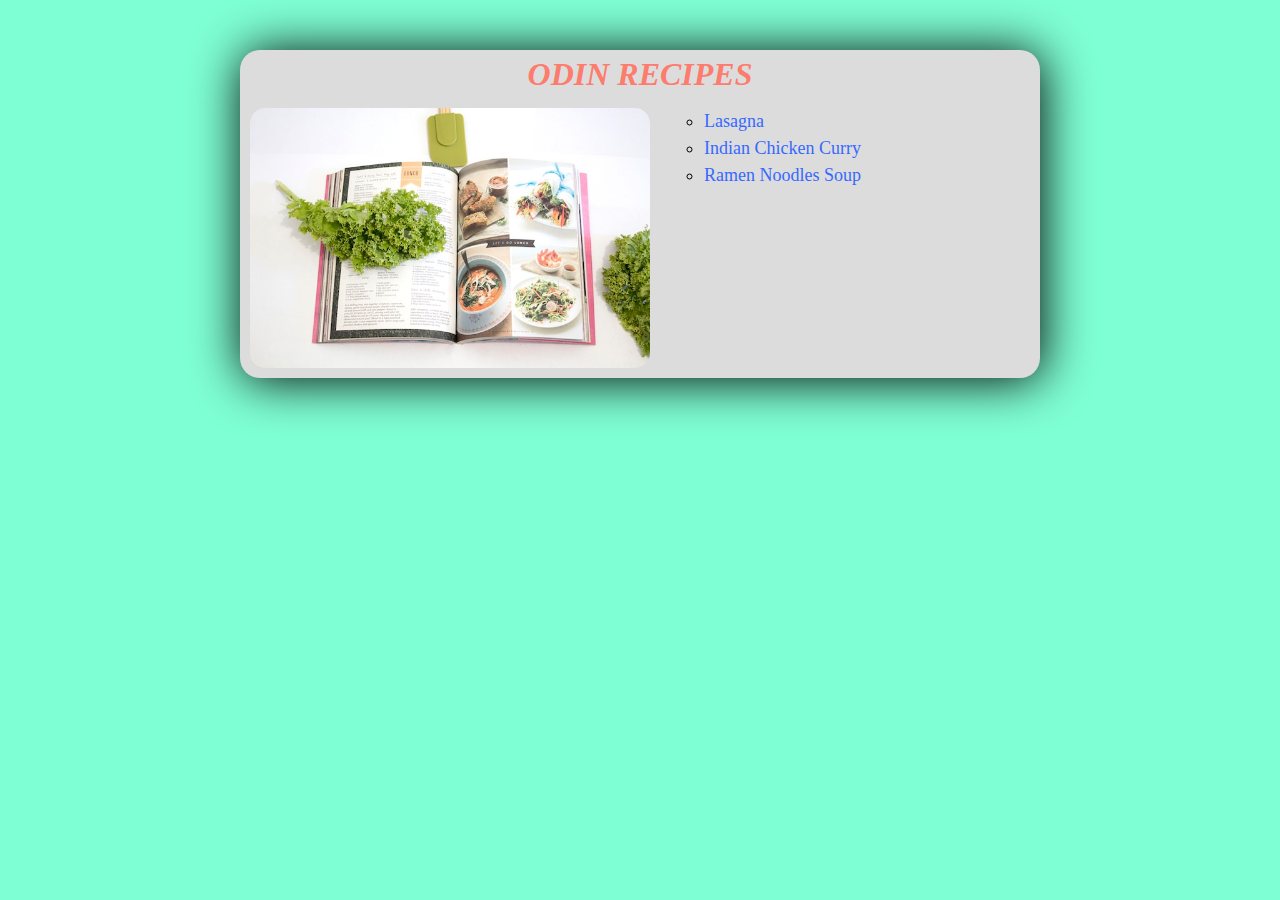
<file: index.html>
<!DOCTYPE html>
<html lang="en">
  <head>
    <meta charset="UTF-8" />
    <title>Odin Recipes</title>
    <link rel="stylesheet" href="styles.css" />
  </head>
  <body>
    <div class="container">
      <h1>Odin Recipes</h1>
      <div>
        <img src="./images/recipe.jpg" alt="recipe" />
        <ul class="recipe-list">
          <li><a href="recipes/lasagna.html">Lasagna</a></li>
          <li>
            <a href="recipes/indian-chicken-curry.html">Indian Chicken Curry</a>
          </li>
          <li>
            <a href="recipes/ramen-noodles-soup.html">Ramen Noodles Soup</a>
          </li>
        </ul>
      </div>
    </div>
  </body>
</html>
</file>
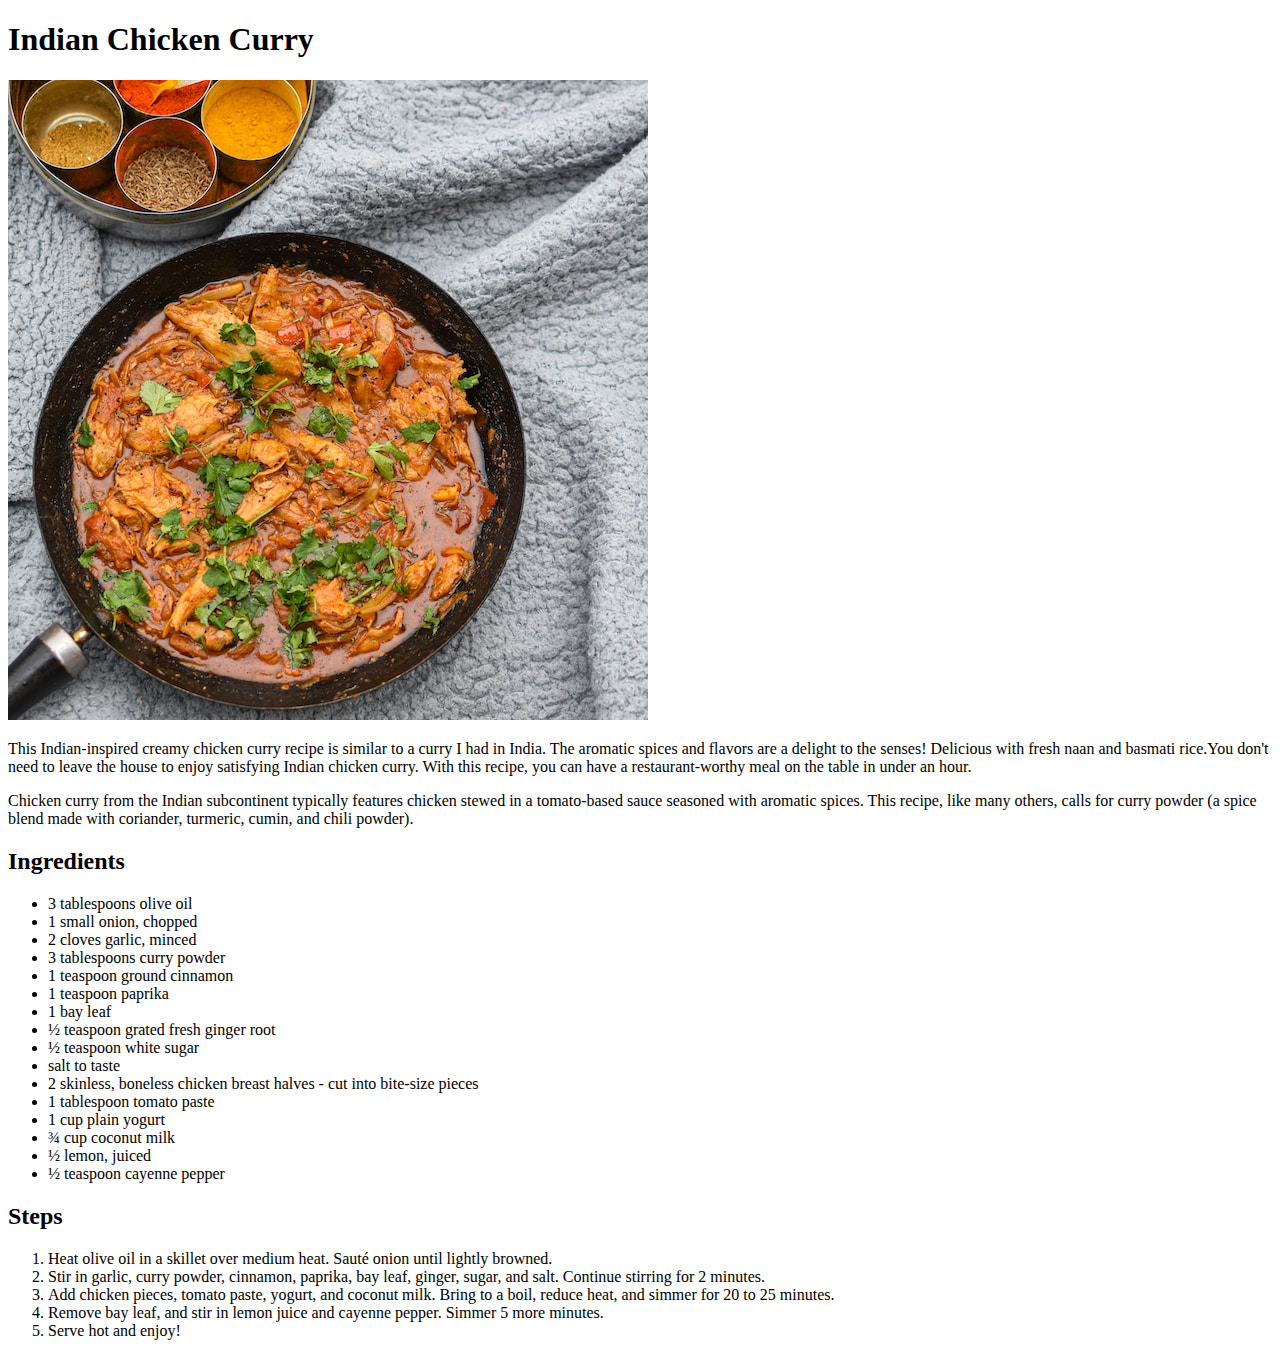
<file: recipes/indian-chicken-curry.html>
<!DOCTYPE html>
<html lang="en">
  <head>
    <meta charset="UTF-8" />
    <title>Indian Chicken Curry</title>
  </head>
  <body>
    <h1>Indian Chicken Curry</h1>
    <img src="../images/chicken-curry.jpg" alt="" />
    <p>
      This Indian-inspired creamy chicken curry recipe is similar to a curry I
      had in India. The aromatic spices and flavors are a delight to the senses!
      Delicious with fresh naan and basmati rice.You don't need to leave the
      house to enjoy satisfying Indian chicken curry. With this recipe, you can
      have a restaurant-worthy meal on the table in under an hour.
    </p>
    <p>
      Chicken curry from the Indian subcontinent typically features chicken
      stewed in a tomato-based sauce seasoned with aromatic spices. This recipe,
      like many others, calls for curry powder (a spice blend made with
      coriander, turmeric, cumin, and chili powder).
    </p>

    <h2>Ingredients</h2>
    <ul>
      <li>3 tablespoons olive oil</li>
      <li>1 small onion, chopped</li>
      <li>2 cloves garlic, minced</li>
      <li>3 tablespoons curry powder</li>
      <li>1 teaspoon ground cinnamon</li>
      <li>1 teaspoon paprika</li>
      <li>1 bay leaf</li>
      <li>½ teaspoon grated fresh ginger root</li>
      <li>½ teaspoon white sugar</li>
      <li>salt to taste</li>
      <li>
        2 skinless, boneless chicken breast halves - cut into bite-size pieces
      </li>
      <li>1 tablespoon tomato paste</li>
      <li>1 cup plain yogurt</li>
      <li>¾ cup coconut milk</li>
      <li>½ lemon, juiced</li>
      <li>½ teaspoon cayenne pepper</li>
    </ul>

    <h2>Steps</h2>
    <ol>
      <li>
        Heat olive oil in a skillet over medium heat. Sauté onion until lightly
        browned.
      </li>
      <li>
        Stir in garlic, curry powder, cinnamon, paprika, bay leaf, ginger,
        sugar, and salt. Continue stirring for 2 minutes.
      </li>
      <li>
        Add chicken pieces, tomato paste, yogurt, and coconut milk. Bring to a
        boil, reduce heat, and simmer for 20 to 25 minutes.
      </li>
      <li>
        Remove bay leaf, and stir in lemon juice and cayenne pepper. Simmer 5
        more minutes.
      </li>
      <li>Serve hot and enjoy!</li>
    </ol>
  </body>
</html>
</file>
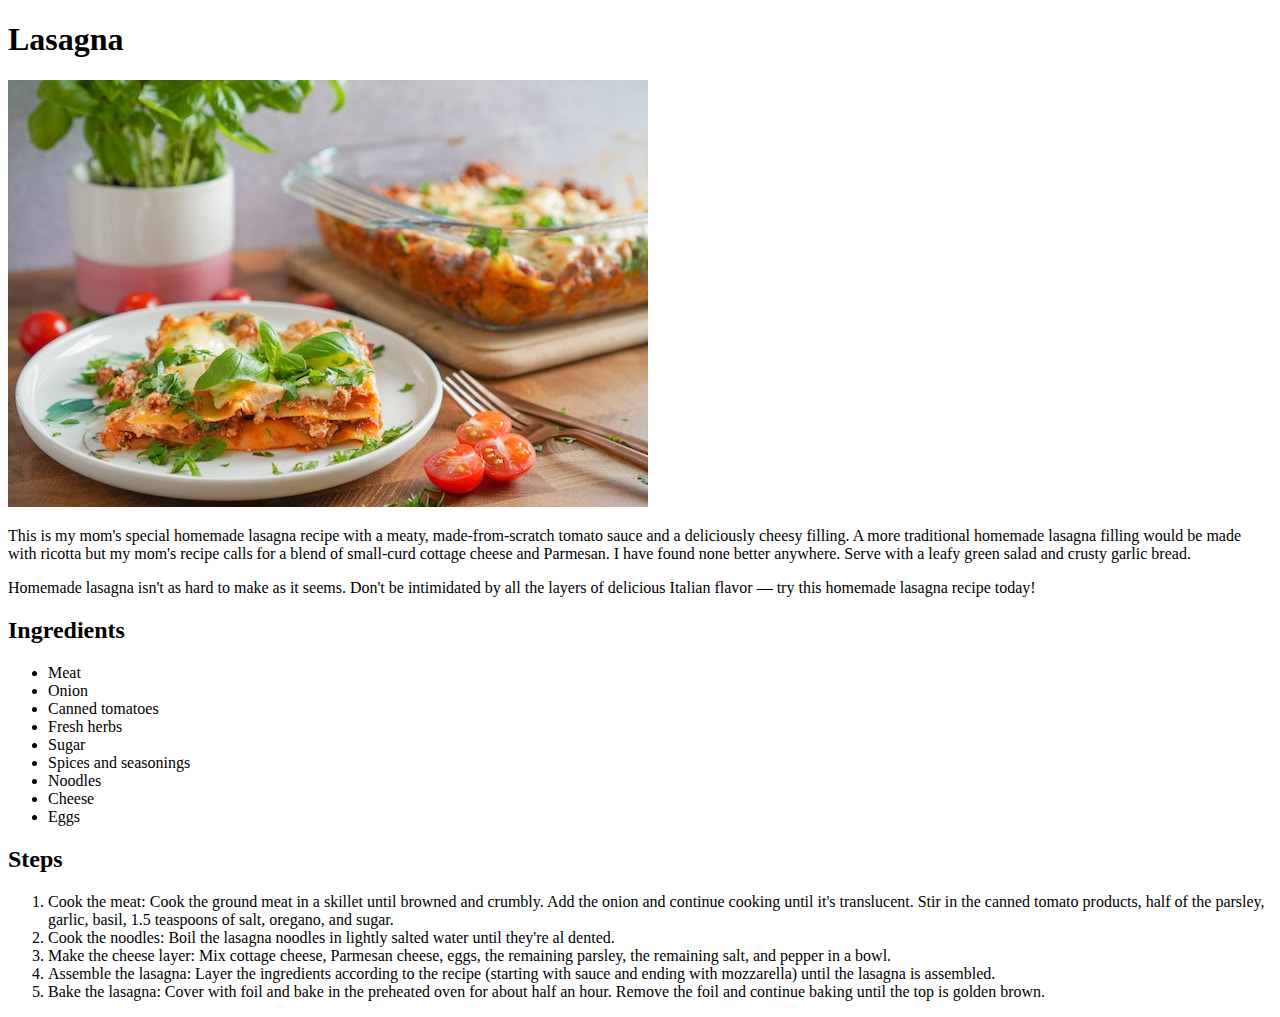
<file: recipes/lasagna.html>
<!DOCTYPE html>
<html lang="en">
  <head>
    <meta charset="UTF-8" />
    <title>Lasagna</title>
  </head>
  <body>
    <h1>Lasagna</h1>
    <img src="../images/lasagna.jpg" alt="" />
    <p>
      This is my mom's special homemade lasagna recipe with a meaty,
      made-from-scratch tomato sauce and a deliciously cheesy filling. A more
      traditional homemade lasagna filling would be made with ricotta but my
      mom's recipe calls for a blend of small-curd cottage cheese and Parmesan.
      I have found none better anywhere. Serve with a leafy green salad and
      crusty garlic bread.
    </p>
    <p>
      Homemade lasagna isn't as hard to make as it seems. Don't be intimidated
      by all the layers of delicious Italian flavor — try this homemade lasagna
      recipe today!
    </p>

    <h2>Ingredients</h2>
    <ul>
      <li>Meat</li>
      <li>Onion</li>
      <li>Canned tomatoes</li>
      <li>Fresh herbs</li>
      <li>Sugar</li>
      <li>Spices and seasonings</li>
      <li>Noodles</li>
      <li>Cheese</li>
      <li>Eggs</li>
    </ul>
    <h2>Steps</h2>
    <ol>
      <li>
        Cook the meat: Cook the ground meat in a skillet until browned and
        crumbly. Add the onion and continue cooking until it's translucent. Stir
        in the canned tomato products, half of the parsley, garlic, basil, 1.5
        teaspoons of salt, oregano, and sugar.
      </li>
      <li>
        Cook the noodles: Boil the lasagna noodles in lightly salted water until
        they're al dented.
      </li>
      <li>
        Make the cheese layer: Mix cottage cheese, Parmesan cheese, eggs, the
        remaining parsley, the remaining salt, and pepper in a bowl.
      </li>
      <li>
        Assemble the lasagna: Layer the ingredients according to the recipe
        (starting with sauce and ending with mozzarella) until the lasagna is
        assembled.
      </li>
      <li>
        Bake the lasagna: Cover with foil and bake in the preheated oven for
        about half an hour. Remove the foil and continue baking until the top is
        golden brown.
      </li>
    </ol>
  </body>
</html>
</file>
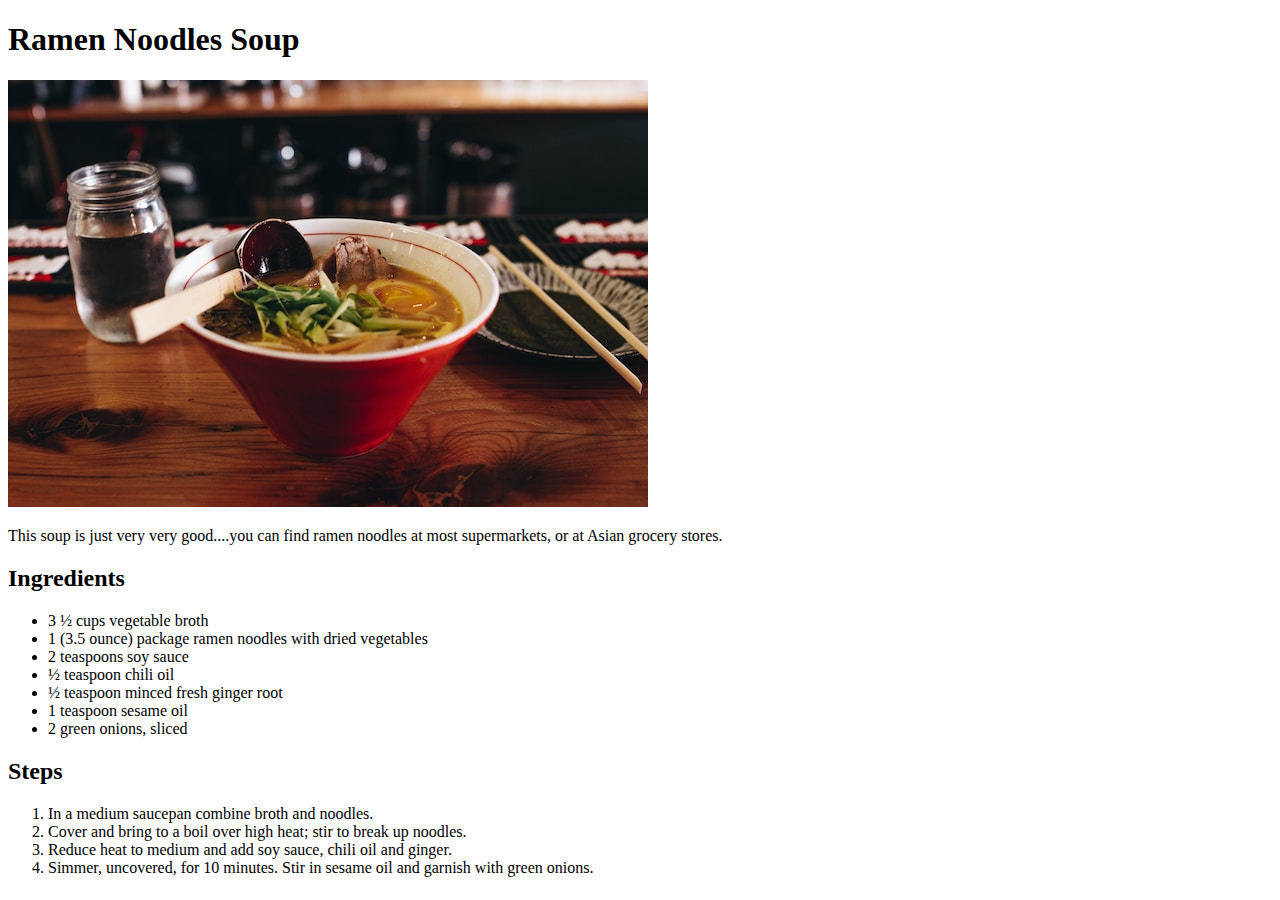
<file: recipes/ramen-noodles-soup.html>
<!DOCTYPE html>
<html lang="en">
  <head>
    <meta charset="UTF-8" />
    <title>Ramen Noodles Soup</title>
  </head>
  <body>
    <h1>Ramen Noodles Soup</h1>
    <img src="../images/ramen.jpg" alt="" />
    <p>
      This soup is just very very good....you can find ramen noodles at most
      supermarkets, or at Asian grocery stores.
    </p>

    <h2>Ingredients</h2>
    <ul>
      <li>3 ½ cups vegetable broth</li>
      <li>1 (3.5 ounce) package ramen noodles with dried vegetables</li>
      <li>2 teaspoons soy sauce</li>
      <li>½ teaspoon chili oil</li>
      <li>½ teaspoon minced fresh ginger root</li>
      <li>1 teaspoon sesame oil</li>
      <li>2 green onions, sliced</li>
    </ul>

    <h2>Steps</h2>
    <ol>
      <li>In a medium saucepan combine broth and noodles.</li>
      <li>
        Cover and bring to a boil over high heat; stir to break up noodles.
      </li>
      <li>Reduce heat to medium and add soy sauce, chili oil and ginger.</li>
      <li>
        Simmer, uncovered, for 10 minutes. Stir in sesame oil and garnish with
        green onions.
      </li>
    </ol>
  </body>
</html>
</file>
<file: styles.css>
* {
  line-height: 1.5;
  margin: 0;
  padding: 0;
  box-sizing: border-box;
}

body {
  background-color: aquamarine;
}

.container {
  border-radius: 20px;
  background-color: gainsboro;
  max-width: 800px;
  margin: 50px auto;
  box-shadow: 2px 2px 50px;
}

h1 {
  text-align: center;
  text-transform: uppercase;
  font-style: italic;
  margin: 10px;
  color: rgb(252, 124, 110);
}

img {
  width: 400px;
  display: inline-block;
  vertical-align: top;
  border-radius: 15px;
  margin: 0 0 10px 10px;
}

.recipe-list {
  font-size: large;
  display: inline-block;
  margin-left: 50px;
  vertical-align: top;
  list-style: circle;
}

li a {
  text-decoration: none;
  color: rgb(55, 105, 255);
}
</file>
